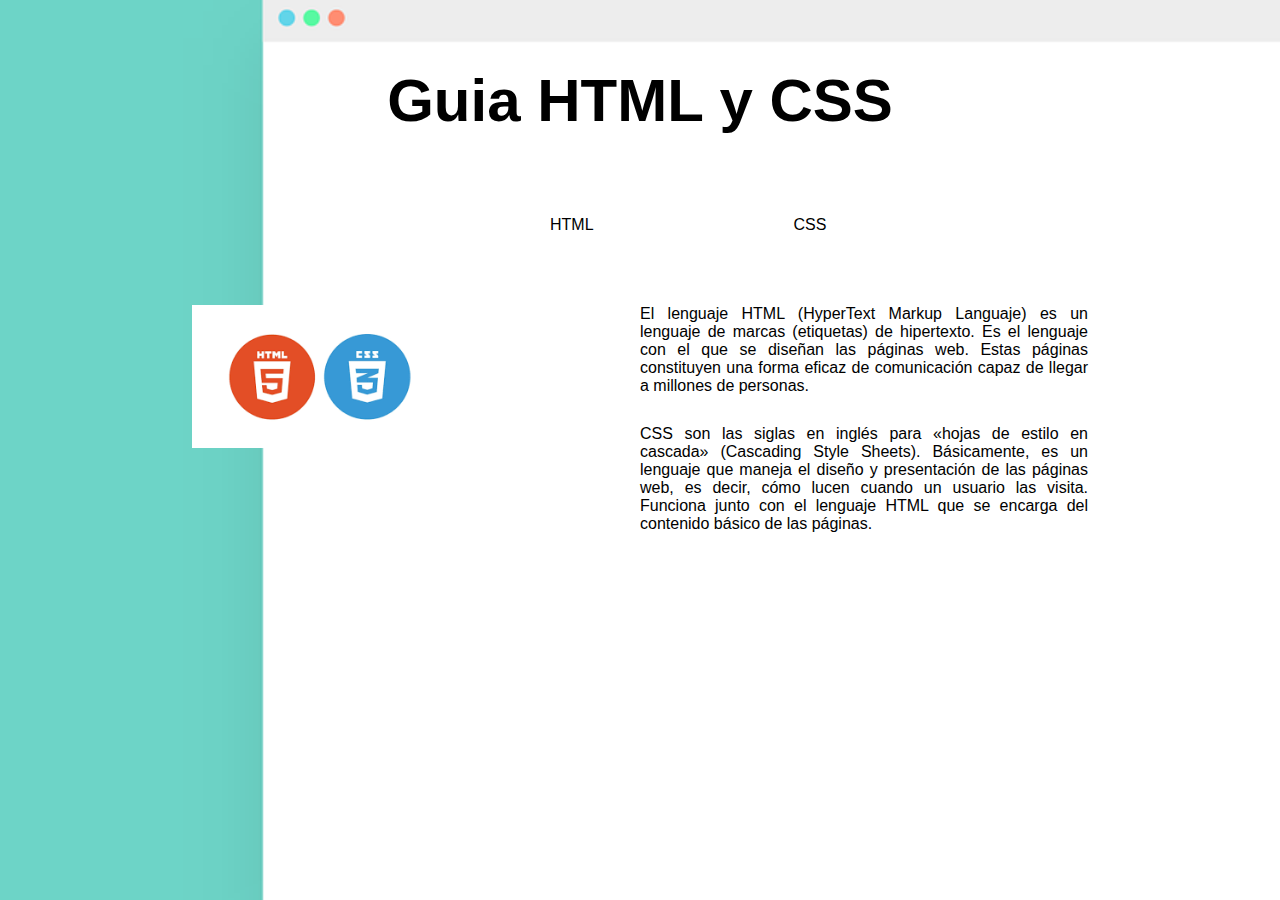
<file: index.html>
<!DOCTYPE html>
<html lang="es">
<head>
    <meta charset="UTF-8">
    <meta http-equiv="X-UA-Compatible" content="IE=edge">
    <link rel="stylesheet" href="css/estilos.css">
    <meta name="viewport" content="width=device-width, initial-scale=1.0">
    <title>Guia de HTML y CSS</title>
</head>
<body>
    <section class="text-header">
        <h1>Guia HTML y CSS</h1>
    </section>

    <div class="menu-pos">
        <nav class="menu">
            <ul>
                <li><a href="guiahtml.html">HTML</a></li>
                <li><a href="guiacss.html">CSS</a></li>
            </ul>
        </nav>
    </div>

    <section class="introduccion">
        <div class="introduccion-cont">
            <img src="img/icono.png" class="imagen-introduccion">
            <div class="contenido">
                <p>
                    El lenguaje HTML (HyperText Markup Languaje) es un lenguaje de marcas
                    (etiquetas) de hipertexto. Es el lenguaje con el que se diseñan las
                    páginas web. Estas páginas constituyen una forma eficaz de 
                    comunicación capaz de llegar a millones de personas.
                </p>
                <p>
                    CSS son las siglas en inglés para «hojas de estilo en cascada»
                    (Cascading Style Sheets). Básicamente, es un lenguaje que maneja 
                    el diseño y presentación de las páginas web, es decir, cómo lucen 
                    cuando un usuario las visita. Funciona junto con el lenguaje HTML 
                    que se encarga del contenido básico de las páginas.
                </p>
        </div>
    </section>
    
</body>
</html>
</file>
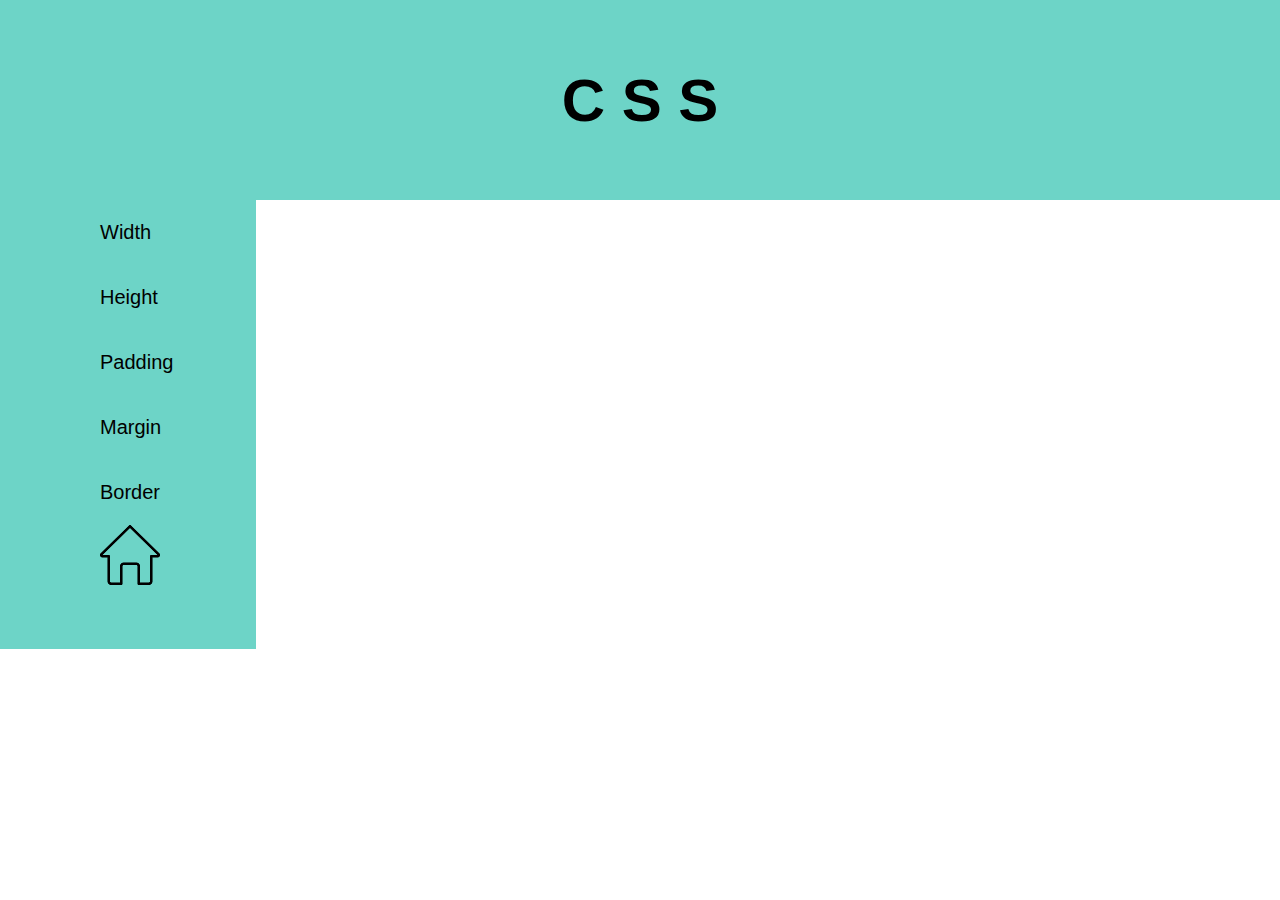
<file: guiacss.html>
<!DOCTYPE html>
<html lang="es">
<head>
    <meta charset="UTF-8">
    <meta http-equiv="X-UA-Compatible" content="IE=edge">
    <link rel="stylesheet" href="css/guias.css">
    <meta name="viewport" content="width=device-width, initial-scale=1.0">
    <title>CSS</title>
</head>
<body>
    <section class="text-header">
        <h1>C S S</h1>
    </section>

    <div class="menu-pos">
        <nav class="menu">
            <ul>
                <li><a href="#" onclick="mostrarinfo(1);">Width</a></li>
                <li><a href="#" onclick="mostrarinfo(2);">Height</a></li>
                <li><a href="#" onclick="mostrarinfo(3);">Padding</a></li>
                <li><a href="#" onclick="mostrarinfo(4);">Margin</a></li>
                <li><a href="#" onclick="mostrarinfo(5);">Border</a></li>
                <li><a href="index.html"><img src="img/hogar1.png"></a></li>
            </ul>
        </nav>
    </div>
    
    
    <section id="etiqueta1" style="display: none;">
        <article>
            <h2>* WIDTH *</h2>
            <p>Define el ancho de un elemento.</p>
            <p>El valor se puede escribir en pixels, rems o porcentaje. 
                Las etiquetas de bloque tienen por defecto un width de 100%</p>
        </article>
    </section>
    <section id="etiqueta2" style="display: none;">
        <article>
            <h2>* HEIGHT *</h2>
            <p>Define el alto de un elemento.</p>
            <p>El valor se puede escribir en pixels, rems o porcentaje. 
                Esta propiedad hay que usarla con cuidado porque es preferible dejar las cajas con altura 
                sin definir para que se estiren automáticamente cuando el contenido se modifique o se acomode a otros dispositivos.</p>
        </article>
    </section>
    <section id="etiqueta3" style="display: none;">
        <article>
            <h2>* PADDING *</h2>
            <p>Es la distancia desde el borde de un elemento hasta su contenido. </p>
            <p>Esta propiedad es imprescindible si la caja tiene color de fondo o borde. 
                Si no lo tiene, se vería igual usando margin para generar los espacios. Hay que tener en cuenta que el padding por defecto aumenta el tamaño
                de una caja, para que esto no suceda, se usa box-sizing: border-box. Esta propiedad se suele definir en una regla con selector universal
                para que todos los elementos del sitio se comporten igual.</p>
        </article>
    </section>
    <section id="etiqueta4" style="display: none;">
        <article>
            <h2>* MARGIN *</h2>
            <p>Es la distancia entre un elemento y otro</p>
            <p>Desde el borde de un elemento hacia afuera. 
                Muchas etiquetas HTML tienen margin por defecto por ejemplo: el body, los encabezados, los párrafos y las listas.</p>
        </article>
    </section>
    <section id="etiqueta5" style="display: none;">
        <article>
            <h2>* BORDER *</h2>
            <p>Define el borde de un elemento, su color, su estilo y grosor.</p>
            <p>Con la etiqueta podemos personalizar el estilo de solamente una parte del texto.</p>
        </article>
    </section>

</body>

<script>
    function mostrarinfo(id){
        for(var i = 1; i <= 5; i++){
            if(id == i){
                document.getElementById("etiqueta"+id).style.display = "block";
            }else{
                document.getElementById("etiqueta"+i).style.display = "none";
            }
        }
    }
</script>

</html>
</file>
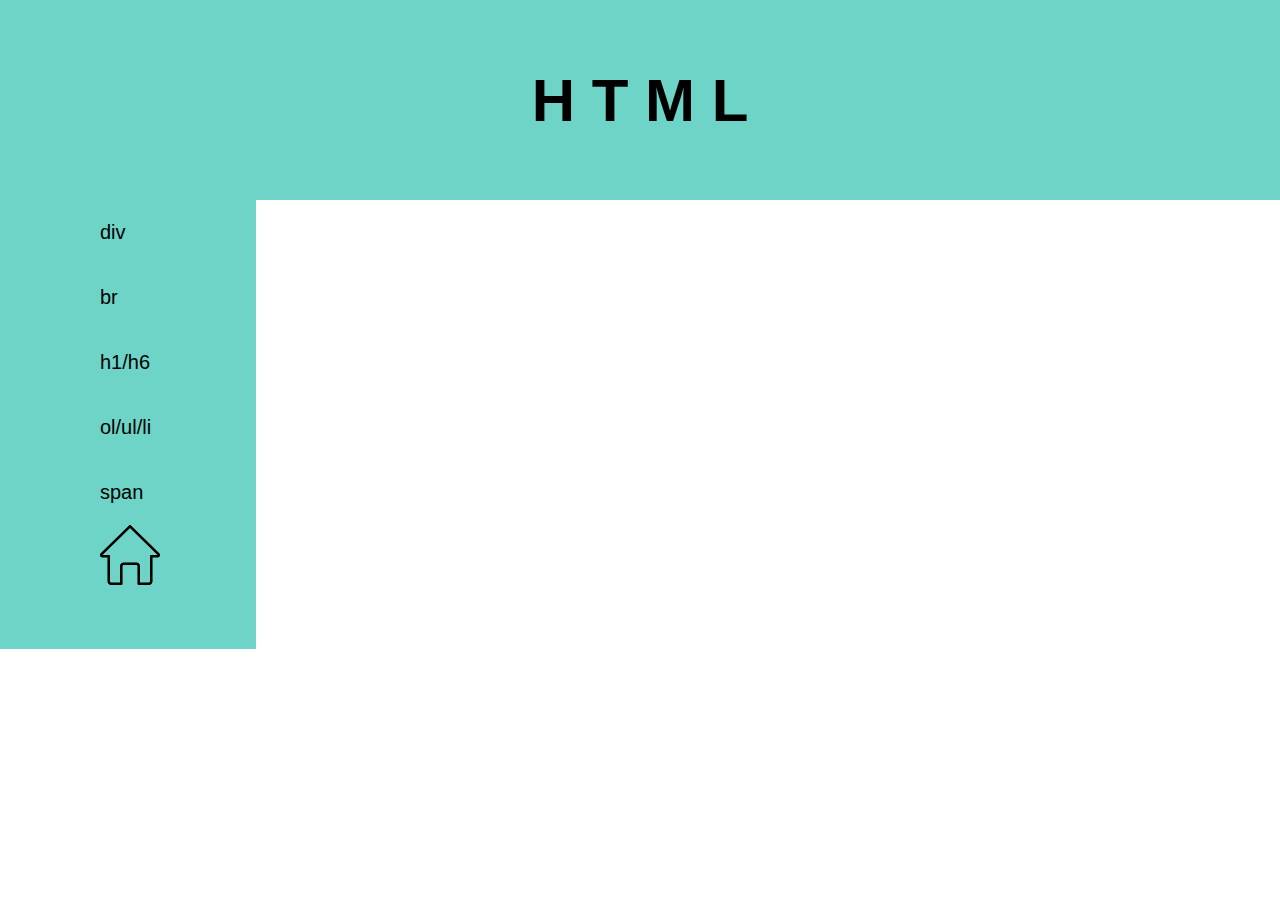
<file: guiahtml.html>
<!DOCTYPE html>
<html lang="es">
<head>
    <meta charset="UTF-8">
    <meta http-equiv="X-UA-Compatible" content="IE=edge">
    <link rel="stylesheet" href="css/guias.css">
    <meta name="viewport" content="width=device-width, initial-scale=1.0">
    <title>HTML</title>
</head>
<body>
    <section class="text-header">
        <h1>H T M L</h1>
    </section>

    <div class="menu-pos">
        <nav class="menu">
            <ul>
                <li><a href="#" onclick="mostrarinfo(1);">div</a></li>
                <li><a href="#" onclick="mostrarinfo(2);">br</a></li>
                <li><a href="#" onclick="mostrarinfo(3);">h1/h6</a></li>
                <li><a href="#" onclick="mostrarinfo(4);">ol/ul/li</a></li>
                <li><a href="#" onclick="mostrarinfo(5);">span</a></li>
                <li><a href="index.html"><img src="img/hogar1.png"></a></li>
            </ul>
        </nav>
    </div>
    
    
        <section id="etiqueta1" style="display: none;">
            <article>
                <h2>* DIV *</h2>
                <p>División dentro del contenido</p>
                <p>Un elemento que es usado mayoritariamente para agrupar otros elementos y actuar como plantilla de otros controles. 
                La etiqueta < div > nos ayuda a estructurar el documento en secciones.</p>
            </article>
        </section>
        <section id="etiqueta2" style="display: none;">
            <article>
                <h2>* BR *</h2>
                <p>Para saltos de línea</p>
                <p>Con esta etiqueta HTML le podemos decir al navegador que viene un salto de línea. 
                    Nos sirve para hacer el texto más leíble.</p>
            </article>
        </section>
        <section id="etiqueta3" style="display: none;">
            <article>
                <h2>* H1 -  H6 *</h2>
                <p>Para títulos dentro del contenido</p>
                <p>Hy diferentes niveles de títulos, del 1 al 6. Las etiquetas < H + número > nos permiten indicar la importancia del título y 
                para estructurar el contenido, de esta forma ayudamos a los bots a entender la importancia del contenido.</p>
            </article>
        </section>
        <section id="etiqueta4" style="display: none;">
            <article>
                <h2>* OL/UL/LI *</h2>
                <p>OL: Para listas ordenadas, UL: Para listas desordenadas, LI: Para elementos dentro de la lista</p>
                <p>Las etiquetas OL y LI nos sirven para crear listas, OL para listas ordenadas y UL para listas sin orden. 
                    Dentro de las listas, los elementos se identifican con la etiqueta LI.</p>
            </article>
        </section>
        <section id="etiqueta5" style="display: none;">
            <article>
                <h2>* SPAN *</h2>
                <p>Para estilos de una parte del texto</p>
                <p>Con la etiqueta podemos personalizar el estilo de solamente una parte del texto.</p>
            </article>
        </section>

</body>

<script>
    function mostrarinfo(id){
        for(var i = 1; i <= 5; i++){
            if(id == i){
                document.getElementById("etiqueta"+id).style.display = "block";
            }else{
                document.getElementById("etiqueta"+i).style.display = "none";
            }
        }
    }
</script>
</html>
</file>
<file: css/estilos.css>
*{
    margin: 0;
    padding: 0;
}

body{
    background: -webkit-linear-gradient(to right, #83e64100, #83e64100), url(../img/nada.png); 
    background: linear-gradient(to right, #83e64100, #83e64100), url(../img/nada.png); 
    background-size: cover;
    background-attachment: fixed;
    position: relative;
}

.text-header{
    display: flex;
    height: 200px;
    width: 100%;
    align-items: center;
    justify-content: center;
    flex-direction: column;
    text-align: center;
    font-size: 30px;
    font-family: 'Franklin Gothic Medium', 'Arial Narrow', Arial, sans-serif;
}

.menu-pos{
    width: 25%;
    height: 65px;
    
}

.menu{
    line-height: 50px;
    padding: 0px 450px;
    
}

.menu ul{
    display: flex;
    list-style: none;
    
}

.menu a{
    display: block;
    padding: 0px 100px;
    text-decoration: none;
    color: black;
    transition: all 500ms ease;
    font-family: 'Gill Sans', 'Gill Sans MT', Calibri, 'Trebuchet MS', sans-serif;
}

.menu a:hover{
    background: #6dd4c7;
    color: #ffff;
}

.menu ul li a:hover + ul, .menu{
    display: block;
}

.introduccion{
    padding: 40px 0 10px 0;
 }
 
 .introduccion-cont{
     display: flex;
     justify-content: space-evenly;
 }
 
 .imagen-introduccion{
     width: 20%;
     height: 60%;
 }
 
 .contenido{
     width: 35%;
 }
 
 .contenido p{
     padding: 0px 0px 30px;
     font-weight: 300;
     text-align: justify;
     font-family: 'Gill Sans', 'Gill Sans MT', Calibri, 'Trebuchet MS', sans-serif;
 }
</file>
<file: css/guias.css>
*{
    margin: 0;
    padding: 0;
    /*background: #6dd4c7;*/
}

.text-header{
    background: #6dd4c7;
    display: flex;
    height: 200px;
    width: 100%;
    align-items: center;
    justify-content: center;
    flex-direction: column;
    text-align: center;
    font-size: 30px;
    font-family: 'Franklin Gothic Medium', 'Arial Narrow', Arial, sans-serif;
}

.menu-pos{
    width: 20%;
    height: 449px;
    background: #6dd4c7;
}

.menu{
    line-height: 65px;
    padding: 0px 0px;
}

.menu ul{
    list-style: none;
}

.menu a{
    display: block;
    padding: 0px 100px;
    text-decoration: none;
    color: black;
    transition: all 500ms ease;
    font-size: 20px;
    font-family: 'Gill Sans', 'Gill Sans MT', Calibri, 'Trebuchet MS', sans-serif;
}

.menu a:hover{
    background: #fff;
    color: #000;
}

.menu a:active:visited {
    display: block;
    background: #fc8a6f;
 }

.menu ul li a:hover + ul, .menu{
    display: block;
}

section#etiqueta1, section#etiqueta2, section#etiqueta3, section#etiqueta4, section#etiqueta5{
    width: 760px;
    height: 350px;
    /*background: #fff;*/
    padding: 20px;
    position: absolute;
    z-index: 1;
    top: 250px;
    left: 400px;
}

section#etiqueta1 h2, section#etiqueta2 h2, section#etiqueta3 h2, section#etiqueta4 h2, section#etiqueta5 h2{
    font-family: 'Gill Sans', 'Gill Sans MT', Calibri, 'Trebuchet MS', sans-serif;
    text-align: justify;
    font-size: 40px;
    color: #fc8a6f;
}


section#etiqueta1 p, section#etiqueta2 p, section#etiqueta3 p, section#etiqueta4 p, section#etiqueta5 p{
    width: 400px;
    height: auto;
    margin-left: 30px;
    margin-right: 20px;
    padding-top: 70px;
    font-family: 'Gill Sans', 'Gill Sans MT', Calibri, 'Trebuchet MS', sans-serif;
    text-align: justify;
}
</file>
